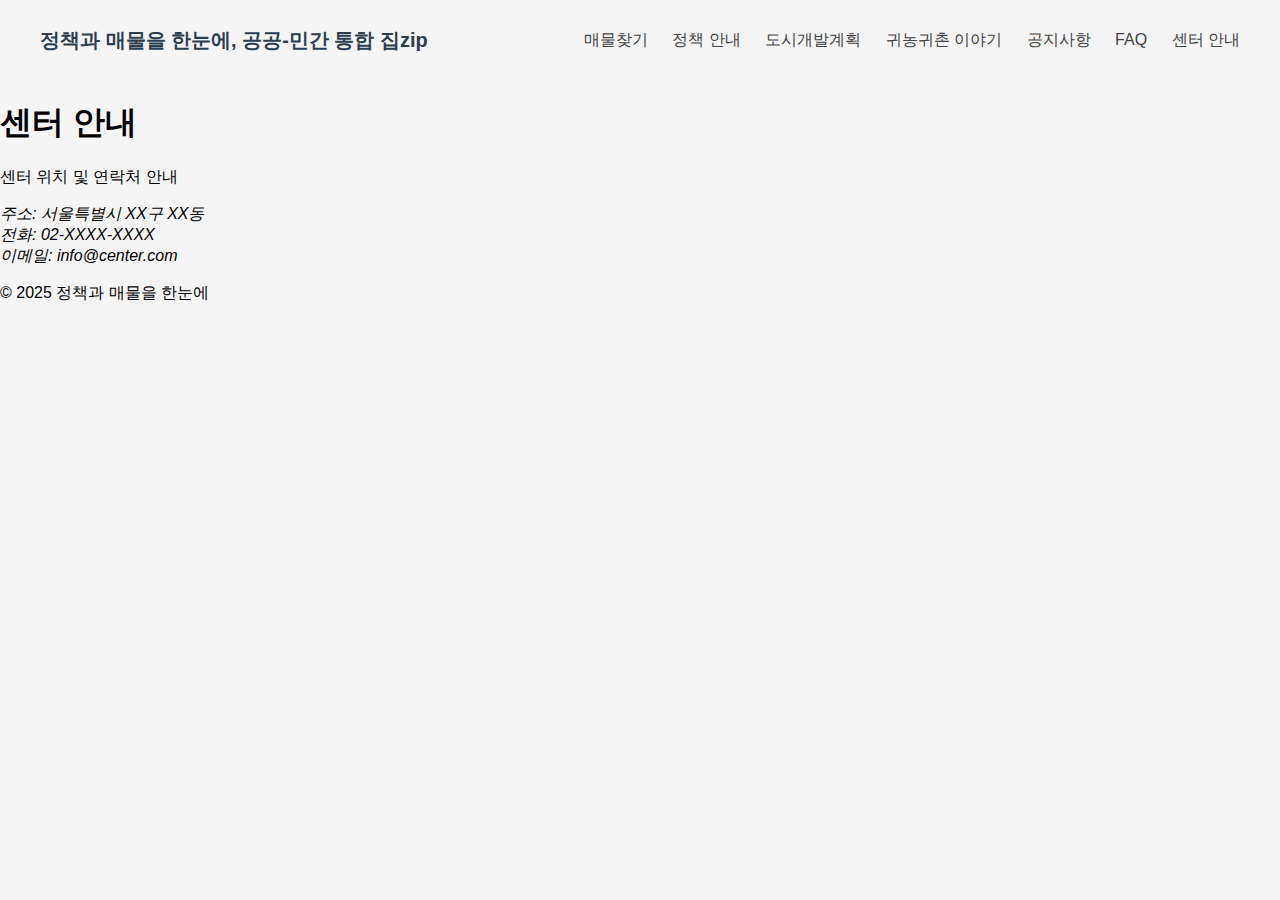
<file: center.html>
<!DOCTYPE html>
<html lang="ko">
<head>
  <meta charset="UTF-8">
  <title>센터 안내</title>
  <link rel="stylesheet" href="style.css">
</head>
<body>
  <header>
    <a href="index.html" class="logo">정책과 매물을 한눈에, 공공-민간 통합 집zip</a>
    <nav class="nav-links">
      <a href="housing.html">매물찾기</a>
      <a href="policy.html">정책 안내</a>
      <a href="urban.html">도시개발계획</a>
      <a href="stories.html">귀농귀촌 이야기</a>
      <a href="notice.html">공지사항</a>
      <a href="faq.html">FAQ</a>
      <a href="center.html">센터 안내</a>
    </nav>
  </header>

  <main>
    <h1>센터 안내</h1>
    <p>센터 위치 및 연락처 안내</p>
    <address>
      주소: 서울특별시 XX구 XX동<br>
      전화: 02-XXXX-XXXX<br>
      이메일: info@center.com
    </address>
  </main>

  <footer>
    <p>&copy; 2025 정책과 매물을 한눈에</p>
  </footer>
</body>
</html>
</file>
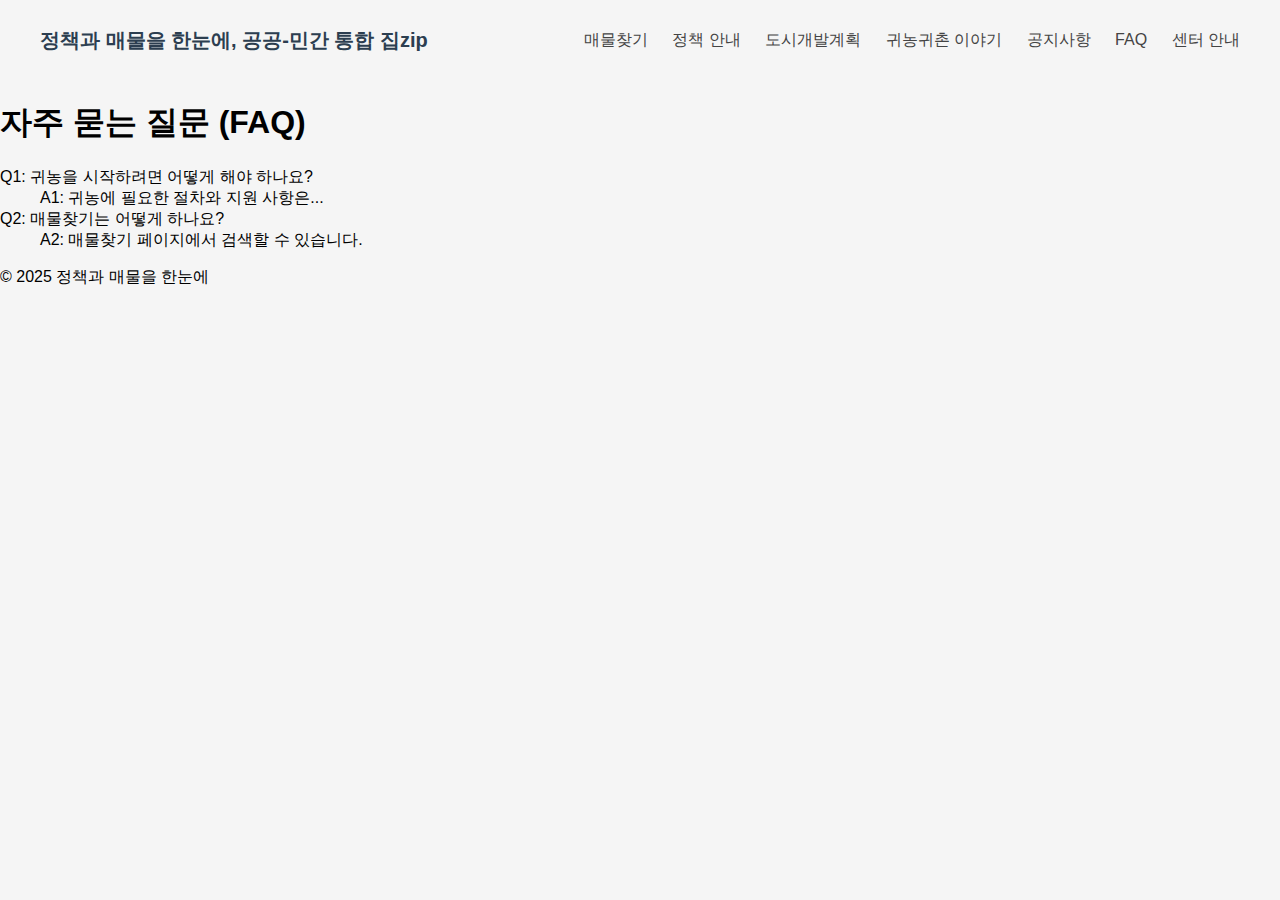
<file: faq.html>
<!DOCTYPE html>
<html lang="ko">
<head>
  <meta charset="UTF-8">
  <title>FAQ</title>
  <link rel="stylesheet" href="style.css">
</head>
<body>
  <header>
    <a href="index.html" class="logo">정책과 매물을 한눈에, 공공-민간 통합 집zip</a>
    <nav class="nav-links">
      <a href="housing.html">매물찾기</a>
      <a href="policy.html">정책 안내</a>
      <a href="urban.html">도시개발계획</a>
      <a href="stories.html">귀농귀촌 이야기</a>
      <a href="notice.html">공지사항</a>
      <a href="faq.html">FAQ</a>
      <a href="center.html">센터 안내</a>
    </nav>
  </header>

  <main>
    <h1>자주 묻는 질문 (FAQ)</h1>
    <dl>
      <dt>Q1: 귀농을 시작하려면 어떻게 해야 하나요?</dt>
      <dd>A1: 귀농에 필요한 절차와 지원 사항은... </dd>

      <dt>Q2: 매물찾기는 어떻게 하나요?</dt>
      <dd>A2: 매물찾기 페이지에서 검색할 수 있습니다.</dd>
    </dl>
    <!-- 자주 묻는 질문 추가 -->
  </main>

  <footer>
    <p>&copy; 2025 정책과 매물을 한눈에</p>
  </footer>
</body>
</html>
</file>
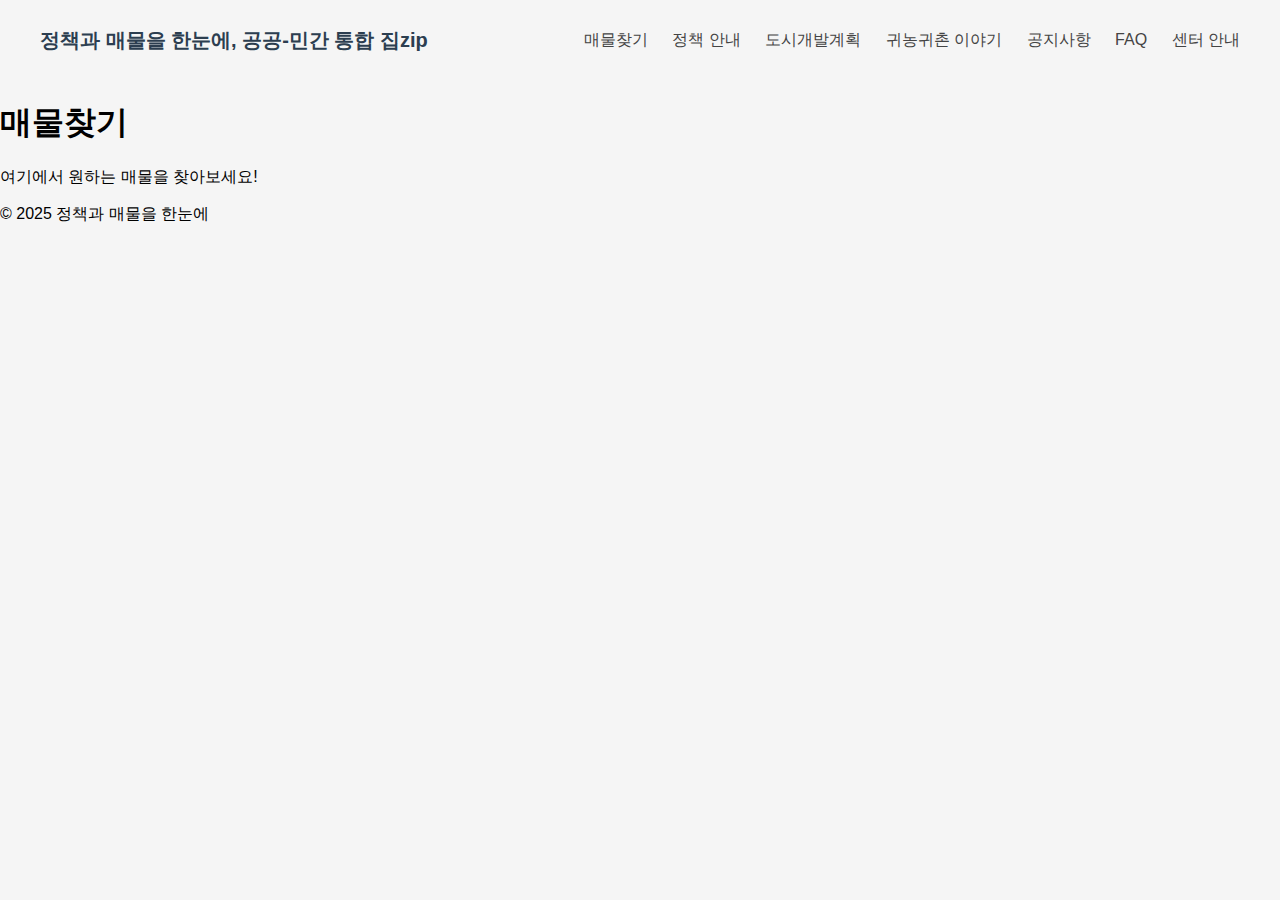
<file: housing.html>
<!DOCTYPE html>
<html lang="ko">
<head>
  <meta charset="UTF-8">
  <title>매물찾기</title>
  <link rel="stylesheet" href="style.css">
</head>
<body>
  <header>
    <a href="index.html" class="logo">정책과 매물을 한눈에, 공공-민간 통합 집zip</a>
    <nav class="nav-links">
      <a href="housing.html">매물찾기</a>
      <a href="policy.html">정책 안내</a>
      <a href="urban.html">도시개발계획</a>
      <a href="stories.html">귀농귀촌 이야기</a>
      <a href="notice.html">공지사항</a>
      <a href="faq.html">FAQ</a>
      <a href="center.html">센터 안내</a>
    </nav>
  </header>

  <main>
    <h1>매물찾기</h1>
    <p>여기에서 원하는 매물을 찾아보세요!</p>
    <!-- 검색폼이나 결과를 여기에 추가 -->
  </main>

  <footer>
    <p>&copy; 2025 정책과 매물을 한눈에</p>
  </footer>
</body>
</html>
</file>
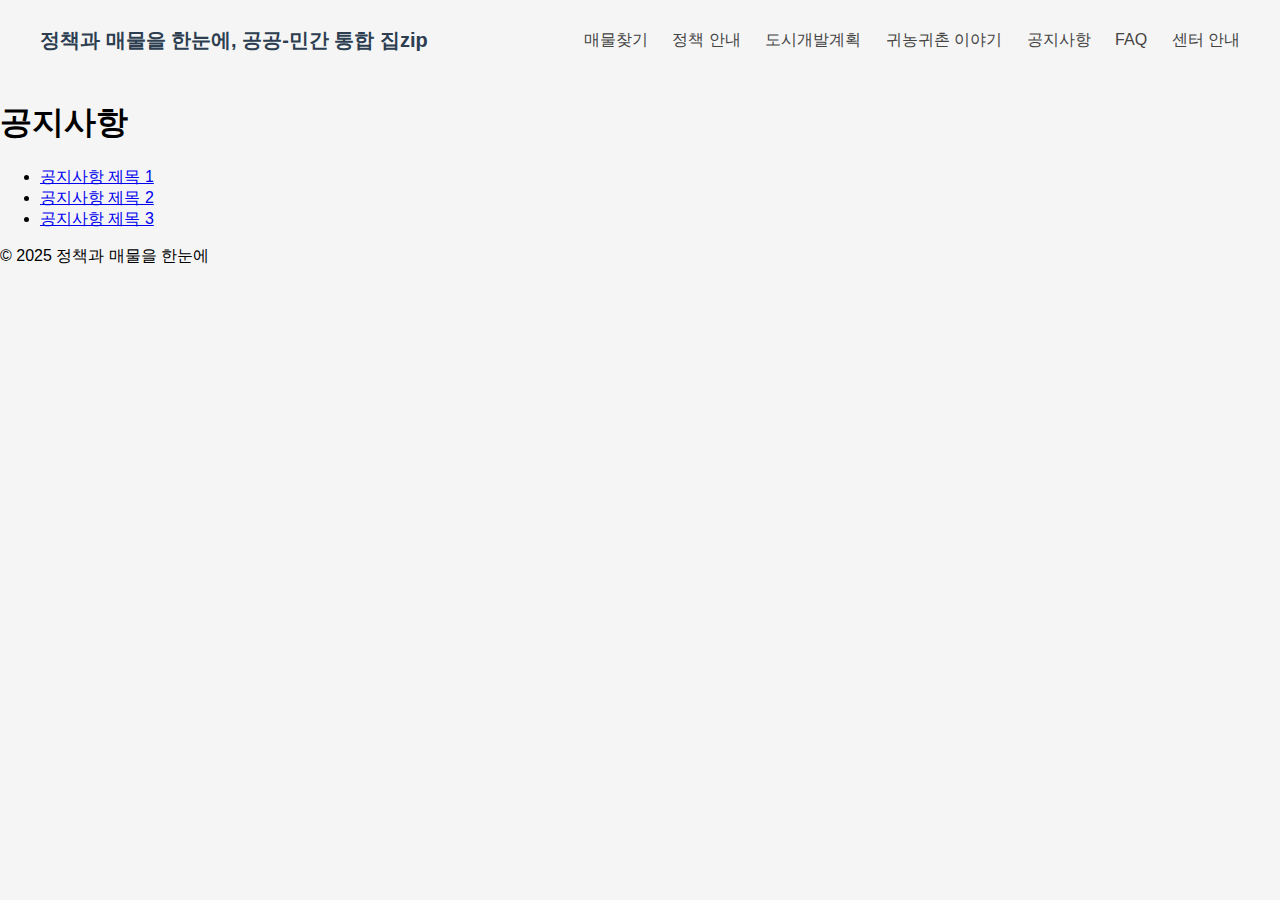
<file: notice.html>
<!DOCTYPE html>
<html lang="ko">
<head>
  <meta charset="UTF-8">
  <title>공지사항</title>
  <link rel="stylesheet" href="style.css">
</head>
<body>
  <header>
    <a href="index.html" class="logo">정책과 매물을 한눈에, 공공-민간 통합 집zip</a>
    <nav class="nav-links">
      <a href="housing.html">매물찾기</a>
      <a href="policy.html">정책 안내</a>
      <a href="urban.html">도시개발계획</a>
      <a href="stories.html">귀농귀촌 이야기</a>
      <a href="notice.html">공지사항</a>
      <a href="faq.html">FAQ</a>
      <a href="center.html">센터 안내</a>
    </nav>
  </header>

  <main>
    <h1>공지사항</h1>
    <ul>
      <li><a href="#">공지사항 제목 1</a></li>
      <li><a href="#">공지사항 제목 2</a></li>
      <li><a href="#">공지사항 제목 3</a></li>
    </ul>
    <!-- 각 공지사항 링크 추가 -->
  </main>

  <footer>
    <p>&copy; 2025 정책과 매물을 한눈에</p>
  </footer>
</body>
</html>
</file>
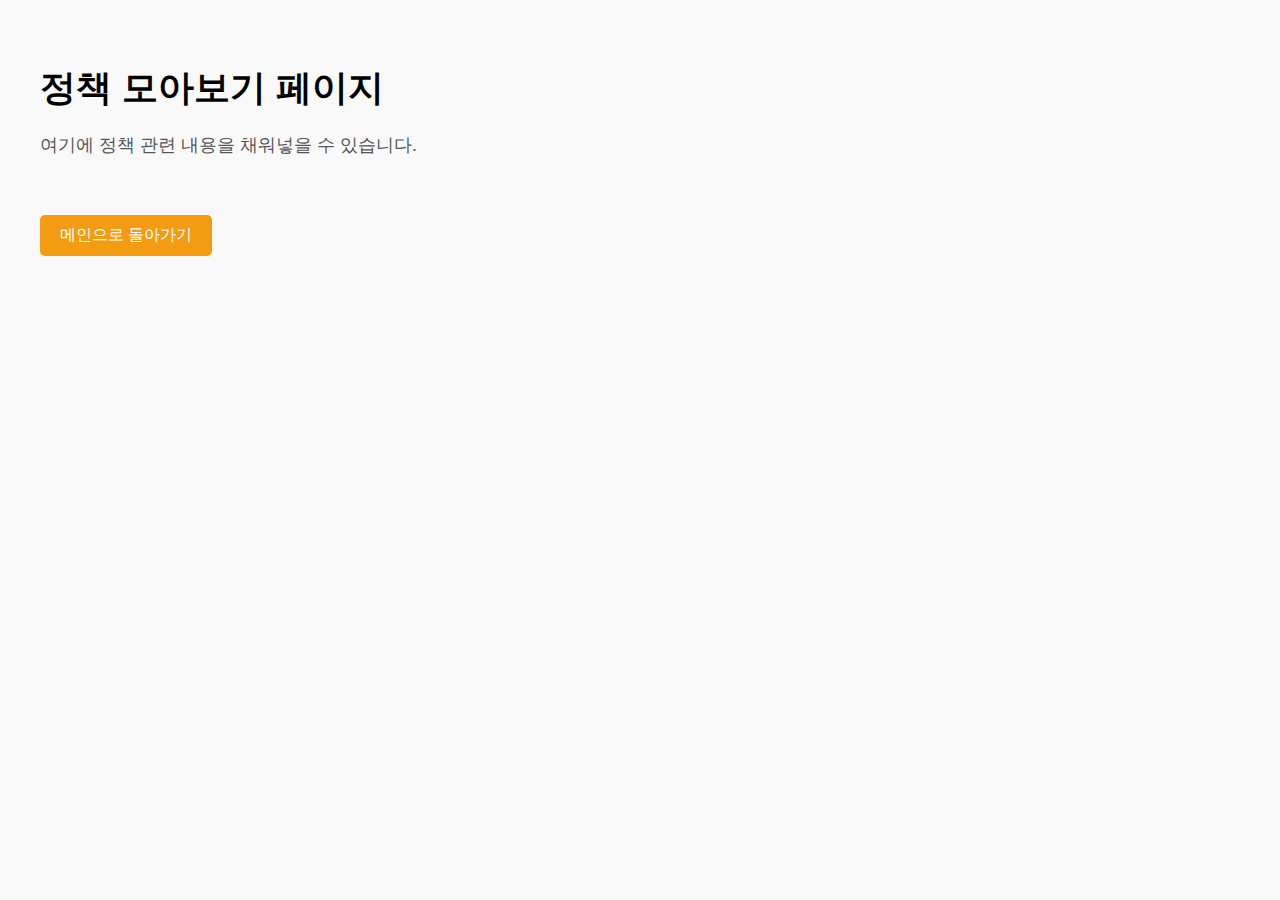
<file: policy.html>
<!DOCTYPE html>
<html lang="ko">
<head>
  <meta charset="UTF-8">
  <title>정책 모아보기</title>
  <style>
    body {
      font-family: 'Noto Sans KR', sans-serif;
      margin: 0;
      padding: 40px;
      background-color: #f9f9f9;
    }
    h1 {
      font-size: 36px;
      margin-bottom: 20px;
    }
    p {
      font-size: 18px;
      color: #555;
    }
    .back-button {
      margin-top: 40px;
      padding: 10px 20px;
      font-size: 16px;
      cursor: pointer;
      background-color: #f39c12;
      color: white;
      border: none;
      border-radius: 5px;
    }
  </style>
</head>
<body>
  <h1>정책 모아보기 페이지</h1>
  <p>여기에 정책 관련 내용을 채워넣을 수 있습니다.</p>

  <button class="back-button" onclick="location.href='index.html'">메인으로 돌아가기</button>
</body>
</html>
</file>
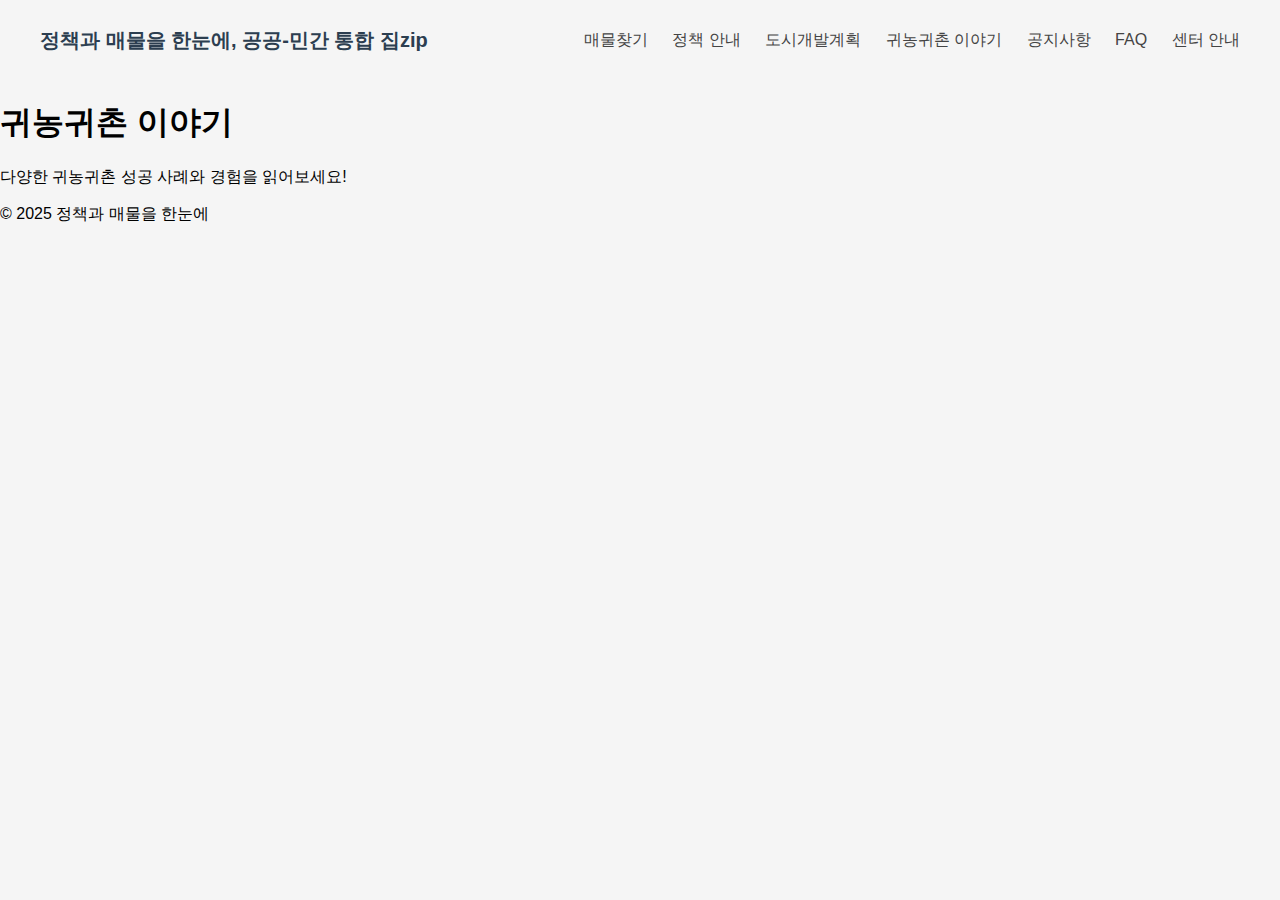
<file: stories.html>
<!DOCTYPE html>
<html lang="ko">
<head>
  <meta charset="UTF-8">
  <title>귀농귀촌 이야기</title>
  <link rel="stylesheet" href="style.css">
</head>
<body>
  <header>
    <a href="index.html" class="logo">정책과 매물을 한눈에, 공공-민간 통합 집zip</a>
    <nav class="nav-links">
      <a href="housing.html">매물찾기</a>
      <a href="policy.html">정책 안내</a>
      <a href="urban.html">도시개발계획</a>
      <a href="stories.html">귀농귀촌 이야기</a>
      <a href="notice.html">공지사항</a>
      <a href="faq.html">FAQ</a>
      <a href="center.html">센터 안내</a>
    </nav>
  </header>

  <main>
    <h1>귀농귀촌 이야기</h1>
    <p>다양한 귀농귀촌 성공 사례와 경험을 읽어보세요!</p>
    <!-- 각종 이야기나 사례를 나열 -->
  </main>

  <footer>
    <p>&copy; 2025 정책과 매물을 한눈에</p>
  </footer>
</body>
</html>
</file>
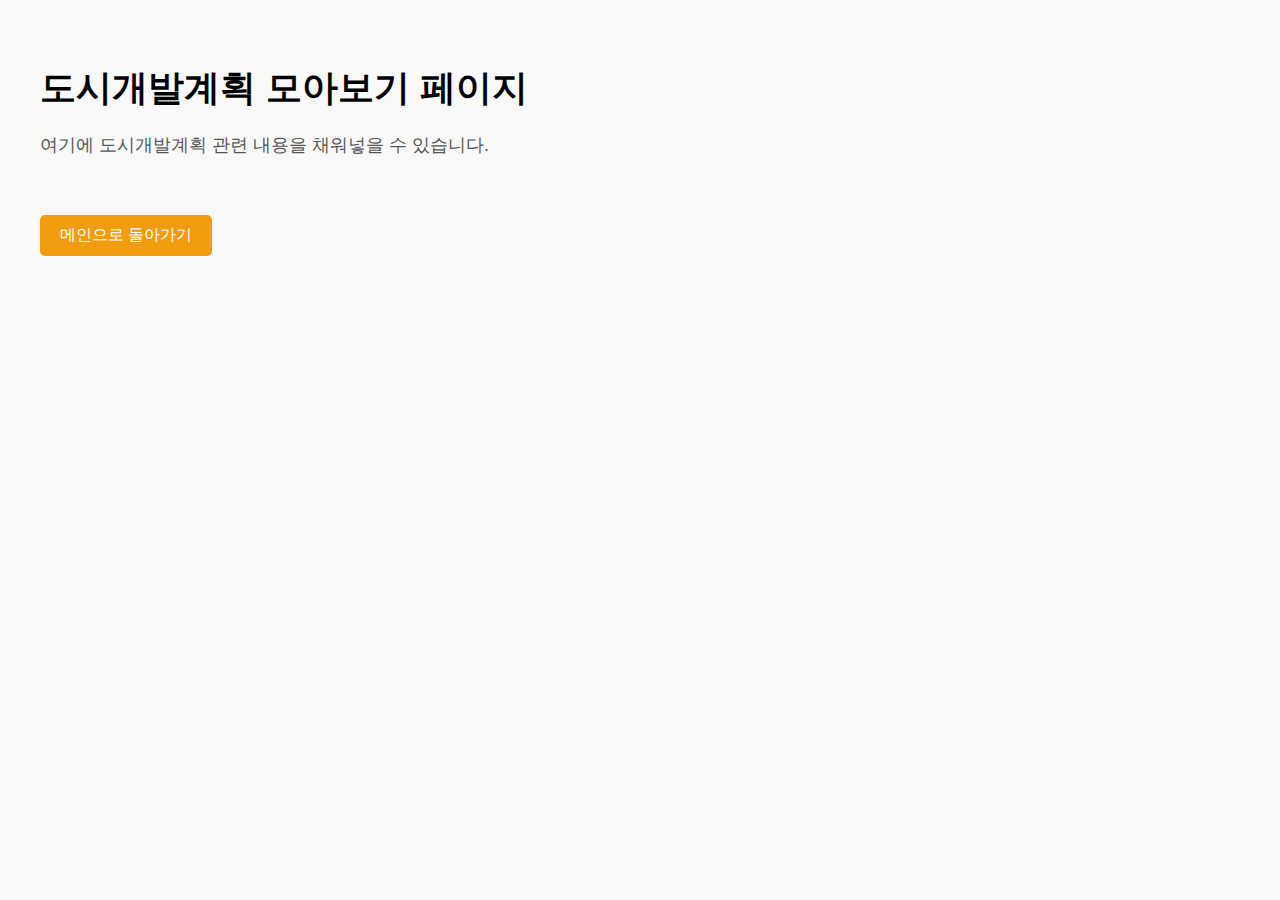
<file: urban.html>
<!DOCTYPE html>
<html lang="ko">
<head>
  <meta charset="UTF-8">
  <title>도시개발계획 모아보기</title>
  <style>
    body {
      font-family: 'Noto Sans KR', sans-serif;
      margin: 0;
      padding: 40px;
      background-color: #f9f9f9;
    }
    h1 {
      font-size: 36px;
      margin-bottom: 20px;
    }
    p {
      font-size: 18px;
      color: #555;
    }
    .back-button {
      margin-top: 40px;
      padding: 10px 20px;
      font-size: 16px;
      cursor: pointer;
      background-color: #f39c12;
      color: white;
      border: none;
      border-radius: 5px;
    }
  </style>
</head>
<body>
  <h1>도시개발계획 모아보기 페이지</h1>
  <p>여기에 도시개발계획 관련 내용을 채워넣을 수 있습니다.</p>

  <button class="back-button" onclick="location.href='index.html'">메인으로 돌아가기</button>
</body>
</html>
</file>
<file: style.css>
*, *::before, *::after {
  box-sizing: border-box;
}

/* ---------- 동적 vh 계산 ---------- */
:root {
  --vh: 100%;
}
body {
  font-family: 'Noto Sans KR', sans-serif;
  margin: 0;
  padding: 0;
  background-color: #f5f5f5;
  overflow-x: auto;
}
header {
  top: 0;
  left: 0;
  right: 30px;
  z-index: 1000;
  height: 80px;
  padding: 0 40px;
  background-color: transparent;
  display: flex;
  align-items: center;
  justify-content: space-between;
  padding: 0 40px;
  font-family : 'Pretendard Medium', sans-serif;
}
.login-btn {
  border: 2px solid black;
  margin: 0;
  display: inline-block;
  padding: 10px 20px;
  transition: 0.3s;
  cursor: pointer;
  border-radius: 50px;
  background-color: transparent;
}
.logo {
  text-decoration: none;
  font-size: 20px;
  font-family: 'Pretendard Bold', sans-serif;
  font-weight: bold;
  color : #2C3E50
}
.nav-links a {
  margin-left: 20px;
  text-decoration: none;
  color: #444;
}
.nav-login a {
  margin-left: 20px;
  text-decoration: none;
  color: #444;
}


/* ---------- search ---------- */
.search-box {
  display: flex;
  justify-content: left; /* 가운데 정렬 */
  align-items: center;
  margin-top: 90px; /* header 아래로 띄우기 */
  margin-bottom: 20px; /* 아래 여백 */
  gap: 8px; 
}
.search-box input {
  padding: 10px 16px;
  width: 300px; /* 검색창 너비 */
  height: 43px; /* 검색창 높이 */
  border: 2px solid #ccc;
  border-radius: 8px;
  outline: none;
  font-size: 12px;
  font-family: 'Pretendard regular', sans-serif;
}
.search-box button {
  padding: 10px 16px;
  background-color: #f9a825;
  color: white;
  border: none;
  border-radius: 8px;
  font-family: 'Pretendard Regular', sans-serif;
  font-size: 16px;
  cursor: pointer;
  transition: background-color 0.3s;
}
.search-box button:hover {
  background-color: #c18f00;
}


/* ---------- hero section ---------- */
.hero-section {
  margin-top: 80px;
  height: 100vh;
  display: flex;
  width: 100%;
  max-width: 1200px;
  margin-left: auto;
  margin: auto;
}
.main-title {
  font-family: 'Pretendard Bold', sans-serif;
  font-weight: Bold;
  font-size: 36px;
  font-weight: 700;
  color: #222;
}
.sub-title {
  font-family: 'Pretendard Medium', sans-serif;
  font-size: 18px;
  font-weight: 400;
  color: #555;
  margin-top: 12px; /* 간격 조금 */
}
.left-panel {
  width: 50%;
  padding: 60px;
  /* background-color: #fffef8; */
  background-color: transparent;
}
.right-panel {
  width: 50%;
  display: flex;
  align-items: center;
  justify-content: center;
  background-color: transparent;
}

.map-container {
  position: relative;
  width: 100%;          /* 패널 폭 전체 사용 */
  min-height: 600px;
  max-width: 900px;     /* 필요하면 최대값 지정 */
  margin: 0 auto;       /* 가운데 정렬 (선택) */
}


/* ---------- bottom side ---------- */

.bottom-section {
  width: 100%;
  max-width: 1200px;
  margin: 0 auto;
  padding: 40px 20px;
  display: flex;
  flex-direction: column;
  gap: 40px;
}
.recommendation {
  display: flex;
  justify-content: space-between;
  flex-wrap: nowrap;
  width: 100%;
}
.property {
  flex: 0 0 32%; /* 3개가 가로 한 줄에 딱 맞게 */
  background: #f9f9f9;
  border-radius: 12px;
  box-shadow: 0 2px 6px rgba(0,0,0,0.1);
  overflow: hidden;
  display: flex;
  flex-direction: column;
  color: #333;
}
.property-image {
  width: 100%;
  height: 200px;
  overflow: hidden;
}
.property-info {
  padding: 12px;
  text-align: center;
  font-size: 18px;
  font-family: 'Pretendard Bold', sans-serif;
  background: white;
}
.property-image img {
  width: 100%;
  height: 100%;
  object-fit: cover;
}
.lower-info {
  position: relative;
  width: 100%;
  max-width: 1200px;
  margin: 40px auto 0;
  display: flex;
  align-items: flex-start;
  justify-content: flex-start;
  box-sizing: border-box;
}

.left-section, .right-section {
  display: flex;
  flex-direction: column;
  align-items: flex-start;
}

.left-section {
  width: 48%;
}

.right-section {
  position: absolute;
  top: 0;
  left: calc(50% + 50px); /* divider 기준 오른쪽으로 이동 */
  transform: translateY(0);
  display: flex;
  flex-direction: column;
  align-items: flex-start;
}

.plan-group, .policy-group {
  display: flex;
  flex-direction: column;
  align-items: flex-start;
}

.plan, .policy {
  font-family: 'Pretendard Bold', sans-serif;
  font-size: 33px;
  color: #333;
  margin-bottom: 10px;
}

.plan-desc, .policy-desc {
  list-style-type: disc;
  list-style-position: inside;
  padding-left: 0;
  font-family: 'Pretendard Medium', sans-serif;
  font-size: 20px;
  color: #666;
  line-height: 1.8;
}

.policy-header {
  display: flex;
  align-items: center;
  justify-content: flex-start; /* 제목 + 버튼 왼쪽 정렬 */
  
}

.policy-more-btn {
  margin-left: 20px; /* 제목과 버튼 사이 간격 */
  padding: 4px 10px; /* 작게 */
  font-size: 13px;
  background-color: transparent; /* 배경 없음 */
  color: #f39c12; /* 글자색 주황 */
  border: 1.5px solid #f39c12; /* 테두리 주황 */
  border-radius: 5px;
  cursor: pointer;
  transition: background-color 0.3s, color 0.3s;
}

.policy-more-btn:hover {
  background-color: #f39c12; /* hover 시 배경 주황 */
  color: white; /* 글자색 흰색 */
}


.divider {
  position: absolute;
  top: 0;
  left: 50%;
  transform: translateX(-50%);
  width: 2px;
  height: 100%;
  background-color: #aaa;
}

.page-footer {
  width: 100%;
  max-width: 1200px;
  margin: 80px auto 40px; /* 위쪽 여백 크게, 아래 여백 작게 */
  padding: 0 20px;
  box-sizing: border-box;
  text-align: center;
}

.footer-line {
  width: 100%;
  height: 1px;
  background-color: #ccc; /* 연한 회색 선 */
  margin-bottom: 20px; /* 선과 텍스트 사이 간격 */
}

.footer-text {
  font-family: 'Pretendard Medium', sans-serif;
  font-size: 18px;
  color: #888;
}


.regions {
  display: flex;
  flex-wrap: wrap;          /* 줄 바꿈 허용 */
  gap: 12px 16px;           /* 행간 12px, 열간 16px */
  justify-content: flex-start;  /* 왼쪽 정렬 */
  padding: 20px 0;          /* 위아래 여백 */
  max-width: 380px;
}
.region-btn {
  width: 80px;         /* 버튼 너비 */
  height: 43px;        /* 버튼 높이 */
  border: 2px solid #f39c12;
  margin: 0;
  display: inline-block;
  padding: 10px 20px;
  transition: 0.3s;
  cursor: pointer;
  border-radius: 10px;
  background-color: #fff;
  text-align: center;
  font-family: 'Pretendard Medium', sans-serif;
}
.region-btn.btn-highlight {
  background-color: #f39c12;
  color: #fff;
}
.region-btn:hover {
  background-color: #f39c12;
  color: white;
}

.map-container svg {
  width: 100%;          /* 컨테이너 폭에 딱 맞게 */
  height: auto;         /* 비율 유지 */
}

svg .land {
  fill: #cccccc;
  stroke: white;
  stroke-width: 0.5;
  transition: fill 0.3s;
}
svg .land.highlight {
  fill: #f9a825;
}
</file>
